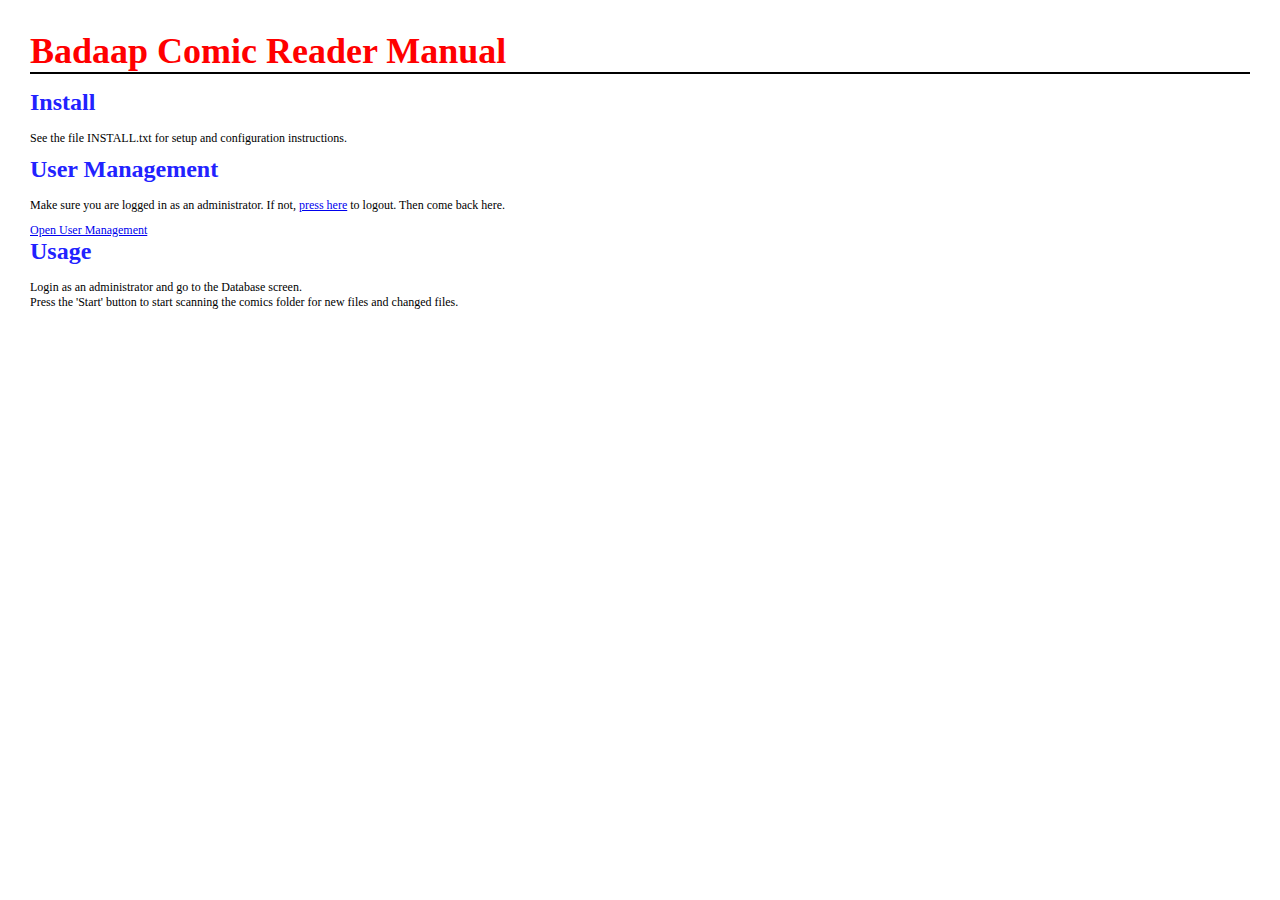
<file: manual/index.html>
<!DOCTYPE html PUBLIC "-//W3C//DTD XHTML 1.0 Strict//EN" "http://www.w3.org/TR/xhtml1/DTD/xhtml1-strict.dtd">
<html xmlns="http://www.w3.org/1999/xhtml">
	<head>
		<title></title>
	  <meta http-equiv="content-type" content="text/html; charset=UTF-8" />
    <link rel="stylesheet" href="../resources/css/users.css" type="text/css">
	</head>
	<body>

    <h1>Badaap Comic Reader Manual</h1>
		<h2>Install</h2>
    <p>See the file INSTALL.txt for setup and configuration instructions.</p>
    <h2>User Management</h2>
    <p>Make sure you are logged in as an administrator. If not, <a href="../logout.php">press here</a> to logout. Then come back here.</p>
    <a href="../admin/usermanagement.php">Open User Management</a>
    <h2>Usage</h2>
<p>Login as an administrator and go to the Database screen.<br/>
Press the 'Start' button to start scanning the comics folder for new files and changed files.
</p>

  </body>
</html>
</file>
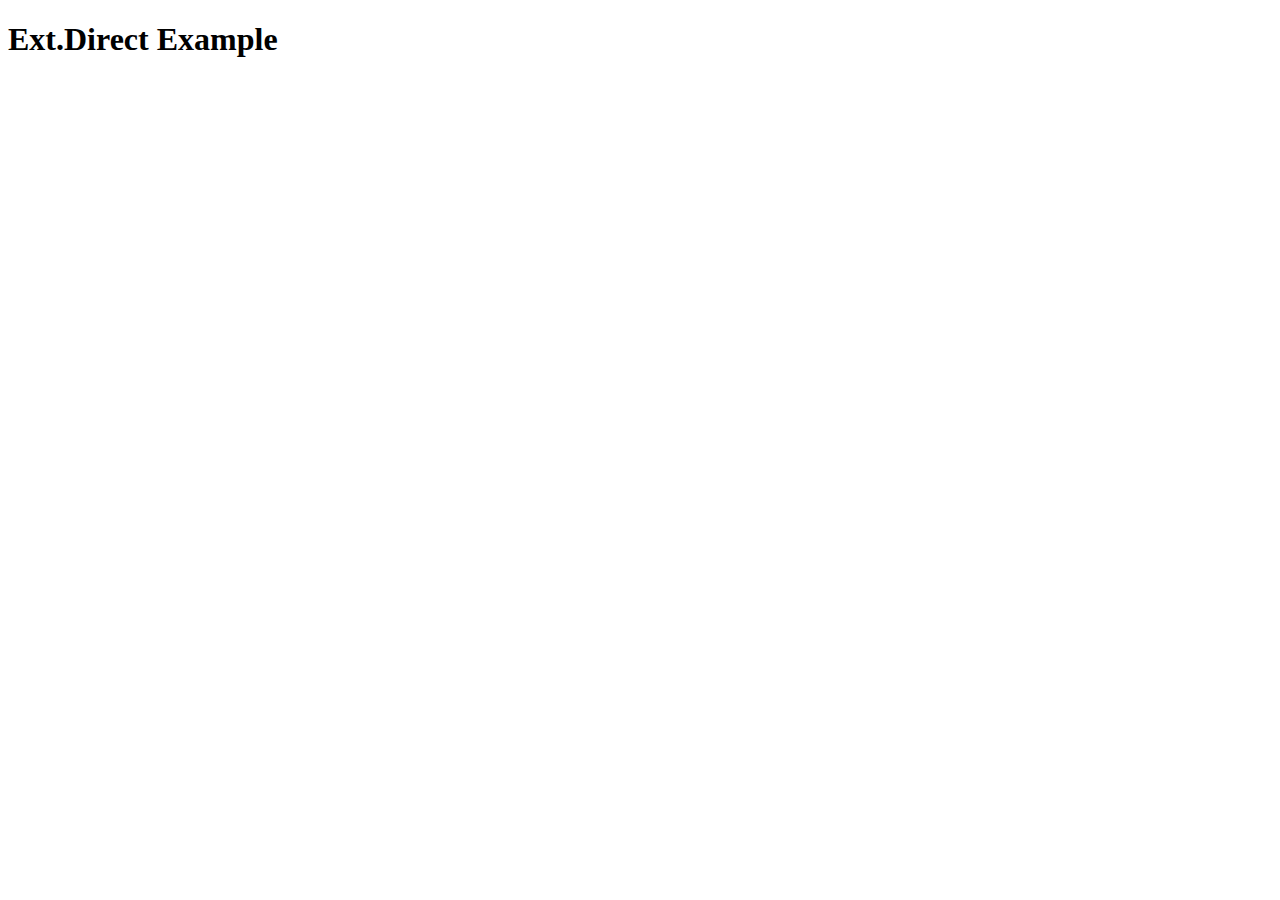
<file: ExtDirect/example.html>
<!DOCTYPE html PUBLIC "-//W3C//DTD HTML 4.01 Transitional//EN" "http://www.w3.org/TR/html4/loose.dtd">
<html>
	<head>
		<title>Ext.Direct Example</title>
		<meta http-equiv="Content-Type" content="text/html; charset=utf-8" />
		<script type="text/javascript" src="http://extjs.cachefly.net/ext-3.2.1/adapter/ext/ext-base.js"></script>
		<script type="text/javascript" src="http://extjs.cachefly.net/ext-3.2.1/ext-all.js"></script>
		<script type="text/javascript" src="example.php?javascript"></script>
		<script type="text/javascript">
			Ext.onReady( function() { Ext.php.Server.date( 'Y-m-d', function(result){ alert( 'Server date is ' + result ); } ); } );
		</script>
	</head>
	<body>
		<h1>Ext.Direct Example</h1>
	</body>
</html>
</file>
<file: resources/css/users.css>
* {	margin: 0px; padding: 0px; }
body
{
  padding: 30px;
  font-family: Calibri, Verdana, "Sans Serif";
  font-size: 12px;
}
table
{
  width: 800px;
}

th, td
{
  padding: 3px;
}

.right
{
  text-align: right;
}

h1
{
  color: #FF0000;
  border-bottom: 2px solid #000000;
  margin-bottom: 15px;
  font-size: 3em;
}

h2
{
  color: #2222FF;
  margin-bottom: 15px;
  font-size: 2em;
}

p { margin: 10px 0px; }
p.faded { color: #A0A0A0; }
</file>
